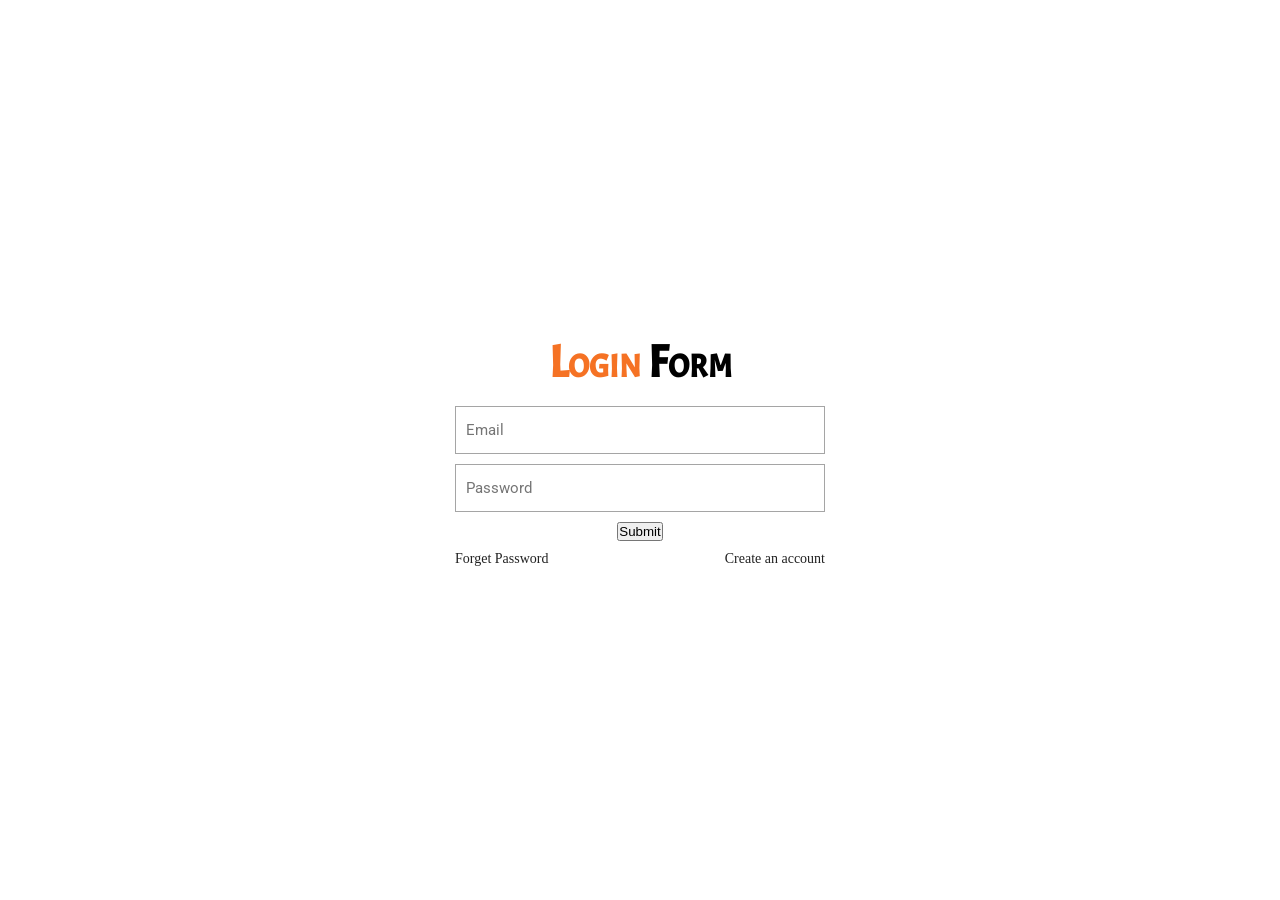
<file: login.html>
<html>
<head>
    <meta charset="UTF-8">
    <meta http-equiv="X-UA-Compatible" content="IE=edge">
    <meta name="viewport" content="width=device-width, initial-scale=1.0">
    <!-- custome css  -->
    <link rel="stylesheet" href="./style1.css">
    <title>Login Form</title>
</head>

 <body>
    <div class="main-parent">
        <div class="form-wrap">
            <form action = 'ecommerce.html' > 
                <h1><span>Login </span>Form</h1>
                <div class="single-input">
                    <input id="email" type="email" placeholder="Email" required>
                </div>
                <div class="single-input">
                    <input id="pass" type="password" placeholder="Password" required>
                </div> 
                <div class="submit-button">
                    <input type="submit" value="Submit" onclick="checkData()">
                </div>
                <div class="account-have">
                    <a href="#">Forget Password</a>
                    <a href="index.html">Create an account</a>
                </div>
            </form> 
        </div>
    </div>
    <script src="./sweetalert.js"></script>
    <script src="./gg3.js"></script>
</body> 

</html>
</file>
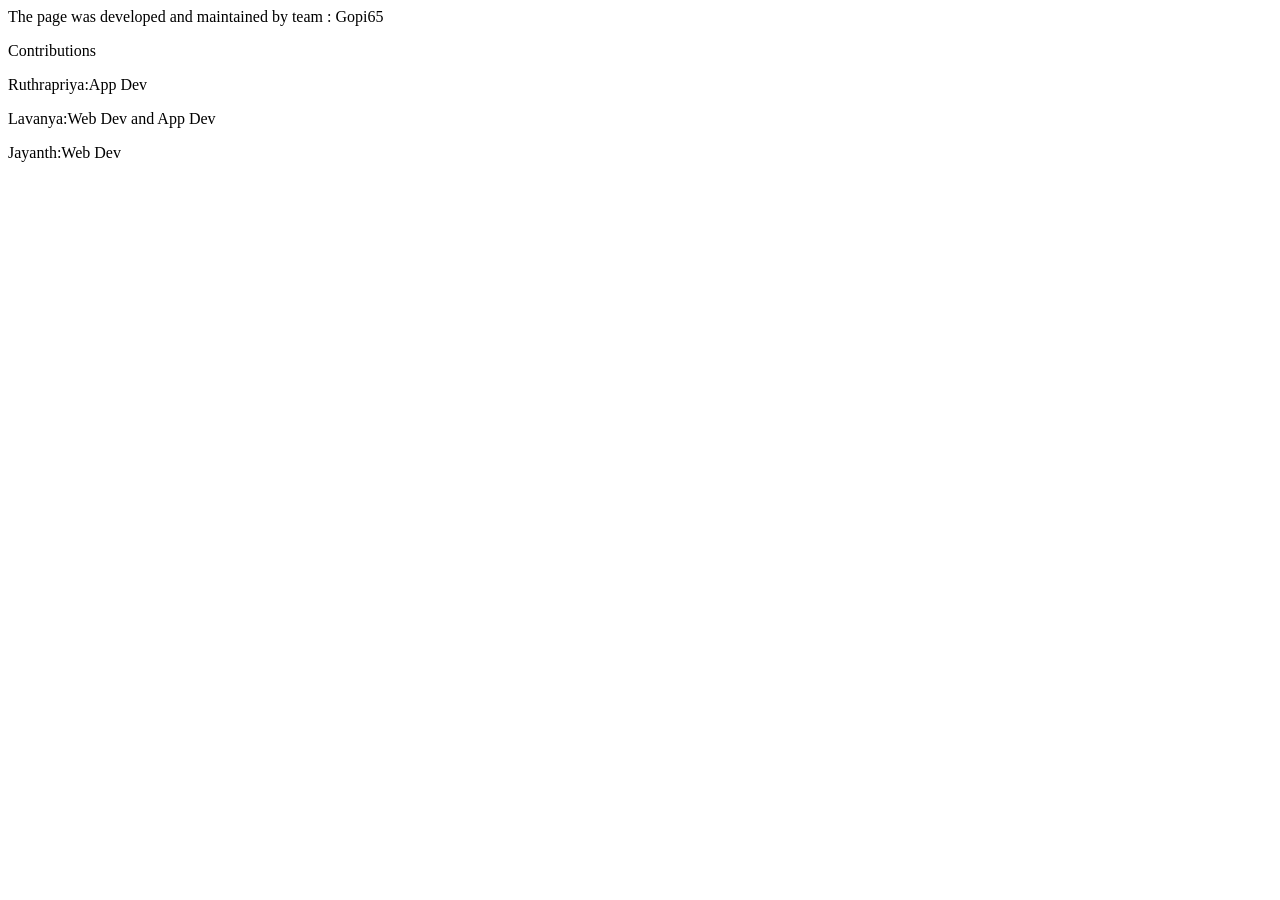
<file: T&C.html>
<html>
    <title>T&C</title>
    <Body>
        <P>The page was developed and maintained by team : Gopi65 </P>
        <P>Contributions</P>
        <p>Ruthrapriya:App Dev</p>
        <p>Lavanya:Web Dev and App Dev</p>
        <p>Jayanth:Web Dev</p>
    </Body>
</html>
</file>
<file: style1.css>
@import url('https://fonts.googleapis.com/css2?family=Acme&display=swap');
@import url('https://fonts.googleapis.com/css2?family=Roboto:wght@300;400&display=swap');
*
{
    margin: 0;
    padding: 0;
    box-sizing: border-box;
}
.body
{
    font-family: "Open Sans",-apple-system, BlinkMacSystemFont, "Segoe UI", Roboto, Oxygen-Sans, Ubuntu, Cantarell, "Helvetica Neue", Helvetica, Arial, sans-serif;
}
.main-parent
{
    width: 100%;
    height: 100vh;
    background-image: url('F:VS/CODES/IMAGES/LOGIN PAGE/bg1.jpeg');
    background-repeat: no-repeat;
    background-size: cover;
    background-position: top;
    display: flex;
    justify-content: center;
    align-items: center;
}
.main-parent .form-wrap
{
    width: 450px;
    background: rgb(255 255 255 / 75%);
    border-radius: 10px;
    padding: 35px 40px;
    backdrop-filter: blur(5px);
}
.form-wrap form h1
{
    font-family: 'Acme', sans-serif;
    font-variant: small-caps;
    font-size: 45px;
    text-align: center;
    margin-bottom: 15px;
}
.form-wrap form h1 span
{
    font-variant: small-caps;
    color: #f57224;
}
.form-wrap form .single-input input
{
    width: 100%;
    padding: 14px 10px;
    border: 1px solid rgba(0, 0, 0, 0.3521);
    outline: none;
    background: transparent;
    margin-bottom: 10px;
    font-size: 15px;
    font-family: 'Roboto', sans-serif;
}
.form-wrap form .submit-button
{
    text-align: center;
}
.form-wrap form .submit-button button.button
{
    padding: 13px 30px;
    background-color: #f57224;
    outline: none;
    border: none;
    color: #fff;
    font-family: 'Roboto', sans-serif;
    font-size: 16px;
    cursor: pointer;
}
.form-wrap form .account-have
{
    display: flex;
    justify-content: space-between;
    align-items: center;
    font-size: 14px;
    margin-top: 10px;
}
.form-wrap form .account-have a
{
    color: rgb(34, 34, 34);
    text-decoration: none;
}
</file>
